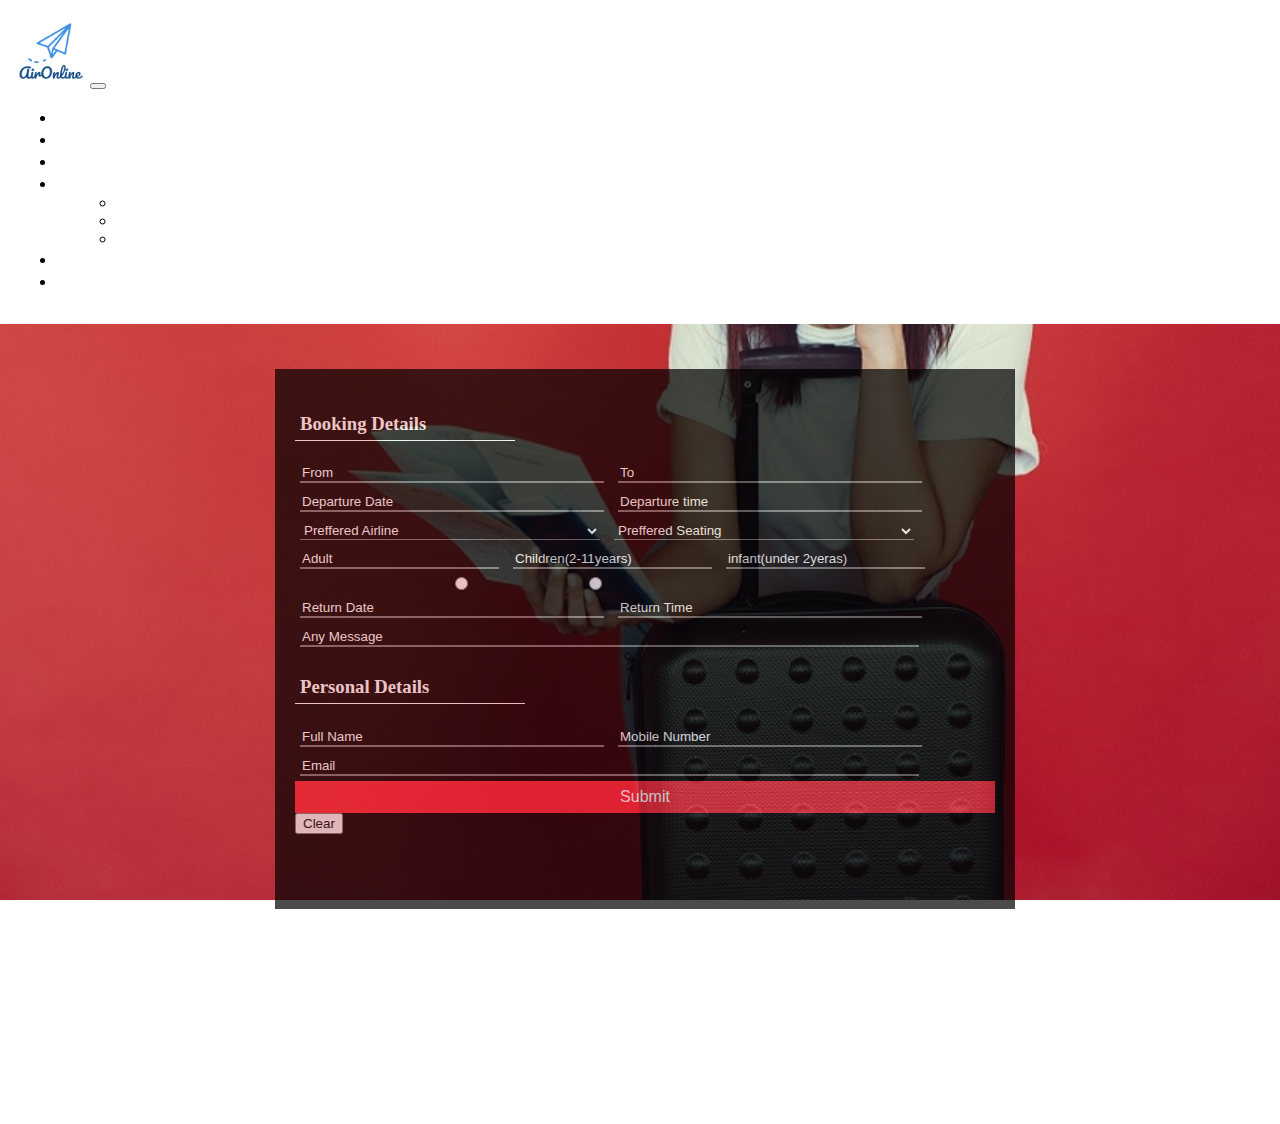
<file: booking.html>
<!DOCTYPE html>
<html lang="en" dir="ltr">
  <head>
    <meta charset="utf-8">
    <meta name="viewport" content="width=device-width, initial-scale=1.0"> 
    <title>AirOnline</title>

    <!-- CSS stylesheet -->

    <link href="https://cdn.jsdelivr.net/npm/bootstrap@5.0.0-beta1/dist/css/bootstrap.min.css" rel="stylesheet" integrity="sha384-giJF6kkoqNQ00vy+HMDP7azOuL0xtbfIcaT9wjKHr8RbDVddVHyTfAAsrekwKmP1" crossorigin="anonymous">
    <link rel="stylesheet" href="css/styles.css">

    <script src="https://cdn.jsdelivr.net/npm/bootstrap@5.0.0-beta1/dist/js/bootstrap.bundle.min.js" integrity="sha384-ygbV9kiqUc6oa4msXn9868pTtWMgiQaeYH7/t7LECLbyPA2x65Kgf80OJFdroafW" crossorigin="anonymous"></script>
  </head>
  <body>
    <!-- navbar -->
    <nav id="top" class="navbar navbar-expand-lg navbar-light">
      <!-- <div class="container-fluid"> -->
        <img class="brandLogo" src="images/BrandLogo.png" alt="brand-logo">
        <button class="navbar-toggler" type="button" data-bs-toggle="collapse" data-bs-target="#navbarNavDropdown" aria-controls="navbarNavDropdown" aria-expanded="false" aria-label="Toggle navigation">
          <span class="navbar-toggler-icon"></span>
        </button>
        <div class="collapse navbar-collapse" id="navbarNavDropdown">
          <ul class="navbar-nav">
            <li class="nav-item">
              <a class="nav-link active" aria-current="page" href="index.html">Home</a>
            </li>
            <li class="nav-item">
              <a class="nav-link" href="index.html">Services</a>
            </li>
            <li class="nav-item">
              <a class="nav-link" href="index.html">Deals</a>
            </li>
            <li class="nav-item dropdown">
              <a class="nav-link dropdown-toggle" href="#" id="navbarDropdownMenuLink" role="button" data-bs-toggle="dropdown" aria-expanded="false">
                Preffered Airline
              </a>
              <ul class="dropdown-menu" aria-labelledby="navbarDropdownMenuLink">
                <li><a class="dropdown-item" href="#">Indigo</a></li>
                <li><a class="dropdown-item" href="#">AirIndia</a></li>
                <li><a class="dropdown-item" href="#">SpaceJet</a></li>
              </ul>
            </li>
            <li class="nav-item">
              <a class="nav-link" href="index.html">Reviews</a>
            </li>
            <li class="nav-item">
              <a class="nav-link" href="index.html">Contact Us</a>
            </li>
          </ul>
        </div>
      </div>
    </nav>
    </div>
    <!--xx navbar xx-->


     <div class="booking-bg">
      <!-- form -->
    <form class="form-group" action="mailto:radhikabhiste52@gmail.com" method="post" enctype="text/plain">
      <div id="form">

          <h3 class="text-white">Booking Details</h3>
          <!-- input -->
          <div id="input">
            <input type="text" id="input-group" placeholder="From">
            <input type="text" id="input-group" placeholder="To">
            <input type="text" id="input-group" placeholder="Departure Date">
            <input type="text" id="input-group" placeholder="Departure time">
            <select id="input-group" style="background: black;">
              <option value="">Preffered Airline</option>
              <option value="">IndiGo</option>
                <option value="">AirIndia</option>
                  <option value="">SpaceJet</option>
            </select>
            <select id="input-group" style="background: black;">
              <option value="">Preffered Seating</option>
              <option value="">Economy Class</option>
                <option value="">Business Class</option>
                  <option value="">First Class</option>
            </select>
          </div>
          <!-- xx input xx -->

          <!-- input2 -->
          <div id="input2">
            <input type="number" id="input-group" placeholder="Adult">
            <input type="number" id="input-group" placeholder="Children(2-11years)">
            <input type="number" id="input-group" placeholder="infant(under 2yeras)">
          </div>
          <!-- xx input2 xx -->

          <!-- input3 -->
          <div id="input3">
          <span class="text-primary">Select Your Fare</span>
          <input type="radio" id="input-group" name="r">
          <label class="text-white" for="input-group">One Way</label>
          <input type="radio" id="input-group" name="r">
          <label class="text-white" for="input-group">Round Trip</label>
          </div>
          <!-- xx input3 xx -->

          <!-- input4 -->
          <div id="input4">
            <input type="text" id="input-group" placeholder="Return Date">
            <input type="text" id="input-group" placeholder="Return Time">
            <input type="text" id="input-group1" placeholder="Any Message">
          </div>
          <!-- xx input4 xx -->

          <!-- input5 -->
          <div id="input5">
            <h3 class="text-white">Personal Details</h3>
          </div>
          <!-- xx input5 xx -->

          <!-- input6 -->
          <div id="input6">
            <input type="text" id="input-group" placeholder="Full Name">
            <input type="number" id="input-group" placeholder="Mobile Number">
            <input type="email" id="input-group1" placeholder="Email">
          </div>
          <!-- xx input6 xx -->
            <input type="submit" id="submit" name="">
          <!-- <button type="submit" name="button" class="btn btn-warning">Submit</button> -->
          <button type="reset" name="button" class="btn btn-primary">Clear</button>
        </div>

    </form>
      <!-- xx form xx -->
  </div>
  </body>
</html>
</file>
<file: css/styles.css>
.cd-top .cd-fade-out{
  visibility: visible;
  opacity: 1;
}
.cd-top.cd-is-visible, .cd-top.cd-fade-out, .no-touch .cd-top:hover{
  transition: opacity 0.3s 0s, visibility 0s 0s;

  transition-duration: 0.3s, 0s;
  transition-timing-function: ease, ease;
    transition-delay: 0s, 0s;
}
.cd-top {
    display: inline-block;
    height: 50px;
    width: 50px;
    position: fixed;
    bottom: 100px;
    right: 10px;
    overflow: hidden;
    text-indent: 100%;
    white-space: nowrap;
    background: url(../images/cd-top-arrow3.png) no-repeat center 47% #d52b1e;
    z-index: 9999;
    border: 3px solid #ffffff;
    border-radius: 50%;
}
/* body */
body{
  margin: 0px;
  box-sizing: border-box;
overflow-x: hidden;
  scroll-behavior: smooth;
}

/* global elements */
a{
  text-decoration: none;
  color: #fff;
}
a:hover{
  color: white;
}
hr{
  border-top: 9px dotted  #292929;
  background-color: #f7f8fb;
  width: 5%;
  margin: 20px auto 0px;
 opacity:inherit;
}

/* container fluid */
.container-fluid{
  padding: 1.5% 6%;
}

/* navbar */
.navbar{
  padding: 1rem;
  text-transform: uppercase
}
.nav-item{
  padding: 0 20px;
}
.nav-link{
  font-family: "Montserrat", sans-serif;
  font-size: 1.2rem;
}
.nav-link a:hover{
  color: #d52b1e;
}
.dropdown-menu a:hover{
  color: #fff;
  background-color: #d52b1e;
}
.brandLogo{
  height: 70px;
  width: 70px;
}
.navbar-toggler .navbar-toggler-icon{
  color: black;
}


/* homepage */
#Box1{
  background: url("../images/landingPage (4).jpg") no-repeat center center fixed;
 background-size: cover;
 height: 80vh;
 display: flex;
 justify-content: center;
 z-index: -1;
}
.homepage-img{
  height: 500px;
  width: auto;
}
.main-title{
  color: #fff;
  margin: 12%;
  /* border: 1px solid #fff; */
  text-align: center;
  padding: 4%;
  text-shadow: 1px;
}
.main-title h5{
  /* font-family: 'Montez', cursive; */
  font-family: "Montserrat", sans-serif;
 /* color: #0dcaf0; */
 color: #fff;
}
.main-title h1{
/* font-family: 'Pacifico', cursive; */
  font-family: "Montserrat", sans-serif;
 font-size: 4rem;
 font-weight: bold;
  color: #fff;
}

/* Booking */
 .booking-bg{
  background: url("../images/landingPage (7).jpg") no-repeat center center fixed;
  background-size: cover;
  height: 800px;
  width: auto;
  display: flex;
  justify-content: center;
  z-index: -1;
} 
#form{
  background-color: #000;
  height: 500px;
  width: 700px;
  margin: 45px auto auto 10px;
  padding: 20px;
  opacity: 0.7;
}
#form h3{
  color: white;
  border-bottom: 1px solid white;
  width: 210px;
  padding: 5px;
}
::placeholder{
  color: #fff;
}
#input #input-group{
  width: 300px;
  margin: 5px;
 border-top: none;
 border-left: none;
 border-right: none;
  outline: none;
background: transparent;
color: #fff;
}

#input2 #input-group{
  width: 195px;
  margin: 5px;
 border-top: none;
 border-left: none;
 border-right: none;
  outline: none;
background: transparent;
color: #fff;
}

#input3 #input-group{
  margin-left: 50px;
}

#input4 #input-group{
  width: 300px;
  margin: 5px;
  border-top: none;
  border-left: none;
  border-right: none;
   outline: none;
 background: transparent;
 color: #fff;
}
#input4 #input-group1{
  width: 615px;
  margin: 5px;
  border-top: none;
  border-left: none;
  border-right: none;
   outline: none;
 background: transparent;
 color: #fff;
}

#input5 h3{
  color: white;
  border-bottom: 1px solid white;
  width: 220px;
  padding: 5px;
}

#input6 #input-group{
  width: 300px;
  margin: 5px;
  border-top: none;
  border-left: none;
  border-right: none;
   outline: none;
 background: transparent;
 color: #fff;
}
#input6 #input-group1{
  width: 615px;
  margin: 5px;
  border-top: none;
  border-left: none;
  border-right: none;
   outline: none;
 background: transparent;
 color: #fff;
}
#submit {
  background-color: #f42535;
  border: 2px solid #f42535;
  color: #fff;
  display: block;
  width: 100%;
  font-size: 16px;
  padding: 5px;
}

/* Box2 */
#Box2{
    background-color: #f7f8fb;
    text-align: center;
}
.title{
  text-align: center;
}
.title h2{
  padding: 5%;
}
#Box2 img{
  margin: 0px auto 10px;
      display: block;
      width: auto;
}
#Box2 .card{
  margin-left: 15%;
}

/* Box3 */
#Box3{
  background-color: #f7f8fb;
}
#Box3 .myCard{
  margin: 0% 15% 12%;
  box-shadow: 0 15px 20px rgba(0, 0, 0, 0.2); 
}
#Box3 .myCard2{
  margin: 0% 15% 12%;
      box-shadow: 0 15px 20px rgba(0, 0, 0, 0.2); 
}
#Box3 .myCard3{
  margin: 0% 15% 12%;
     box-shadow: 0 15px 20px rgba(0, 0, 0, 0.2); 
}
#Box3 .card-grey{
  color: #878787;
}
#Box3 .card-black{
  color: #333;
}
#Box3 h6{
  color: #333;
}
.card .card-img-top{
  height: 60px;
  width: auto;
}
.card .card-img-top{
  height: 150px;
  width: auto;
}
.card .card-img-top{
  height: 150px;
  width: auto;
}
.btn-outline-danger a{
  color: #d52b1e;
}
.btn-outline-danger a:hover{
  color: #fff;
}

/* Card-1 */
#card1{
  margin-top:5%;
  margin-left: 5%;
  margin-bottom: 5%;
  margin-right: 36%;
}
#card1.myCard1{
  margin-bottom: 4%;
  box-shadow: 0px 15px 20px rgba(0, 0, 0, 0.2);
}
#card1.myCard2{
  margin-bottom: 4%;
    box-shadow: 0 15px 20px rgba(0, 0, 0, 0.2);
}
#card1.myCard3{
    box-shadow: 0 15px 20px rgba(0, 0, 0, 0.2);
}
#card1 .card{
  width: auto;
}

/* Blank Box */
#blankBox{
  background: url("../images/landingPage (1).jpg") no-repeat center center fixed;
  background-size: cover;
  height: 50vh;
  width: auto;
  display: flex;
  justify-content: center;
  z-index: -1;
  opacity: 0.8;
}

/* Box4 */
/* testimonials */
#Box4{
  background-color: #f7f8fb;
  /* background-color: #010066c2; */
  text-align: center;
  padding-bottom: 4%;
}
#Box4 h2{
  padding: 5%;
}
#Box4 p{
  color: #2a2a2a;
}
#Box4 h5{
  color: #2a2a2a;
}
.checked{
  color: orange;
}
.unchecked{
  color:grey ;
}
#Box4 .mycards1{
  background-color: #fff;
  margin-left: 30%;
    box-shadow: 0px 15px 20px rgba(0, 0, 0, 0.2);
}
#Box4 .mycards2{
  background-color: #fff;
  margin-left: 3%;
    box-shadow: 0px 15px 20px rgba(0, 0, 0, 0.2);
}

/* Footer */
.footer {
  /* background-color: #d89216; */
  /* background-color: #d52b1e; */
  background-color: #000000;
  color: #fff;
  width: 120%;
  padding: 40px 10px;
}

.footer a {
  color: #fff;
}

.footer a:hover {
  /* color: #374045; */
  /* color: #d8d3cd; */
  color: #ff0000;
}

ul {
  text-decoration: none;
}

.follow-us {
  color: #fff;
}

.social-icons {
  color: #fff;
}

.social-icons:hover {
  /* color: #374045; */
  color: #ff0000;
}

.social-icons ul {
  display: flex;
  flex-direction: row;
  flex-wrap: wrap;
}

.footer-link a:hover {
  /* color: #374045; */
  color: #ff0000;
}

.footer-link a {
  text-decoration: none;
}

.aironline a{
  color:#583d72;
}


/* @media screen and (max-width:2000px) */

 @media (max-width:1026px){
  #Box1{
  background: url("../images/landingPage (4).jpg") no-repeat center center fixed;
 background-size: cover;
 height: 50vh;
 display: flex;
 justify-content: center;
 z-index: -1;
}
  #Box1 h1{
    font-size: 3rem;
  }

   #form{
    background-color: #000;
    height: 800px;
    width: 400px;
    margin: 45px auto auto 10px;
    padding: 20px;
    opacity: 0.7;
  }
  #input4 #input-group1{
    width: 300px;
    margin: 5px;
    border-top: none;
    border-left: none;
    border-right: none;
     outline: none;
   background: transparent;
   color: #fff;
  }
  #input6 #input-group1{
    width: 300px;
    margin: 5px;
    border-top: none;
    border-left: none;
    border-right: none;
     outline: none;
   background: transparent;
   color: #fff;
  }
 
  #Box2 .card{
    margin-left: 23%;
    margin-bottom: 4%;
  }
    /* Cards */
    #card1.myCard{
      margin: 10% 4% 12%;
      box-shadow: 0 3px 5px rgba(0, 0, 0, 0.2); 
    }
    #card1.myCard2{
        margin: 10% 4% 12%;
         box-shadow: 0 3px 5px rgba(0, 0, 0, 0.2); 
    }
    #card1.myCard3{
      margin: 10% 4% 12%;
      box-shadow: 0 3px 5px rgba(0, 0, 0, 0.2);
    }

    #card1 .card{
      width:23rem;
    }

     /* Box4 */
    #Box4 .mycards1{
      background-color: #fff;
      margin-left: 4%;
        box-shadow: 0px 15px 20px rgba(0, 0, 0, 0.2);
    }
    #Box4 .mycards2{
      /* display: none; */
      background-color: #fff;
      margin: 5%;
        box-shadow: 0px 15px 20px rgba(0, 0, 0, 0.2);
    }
}
</file>
